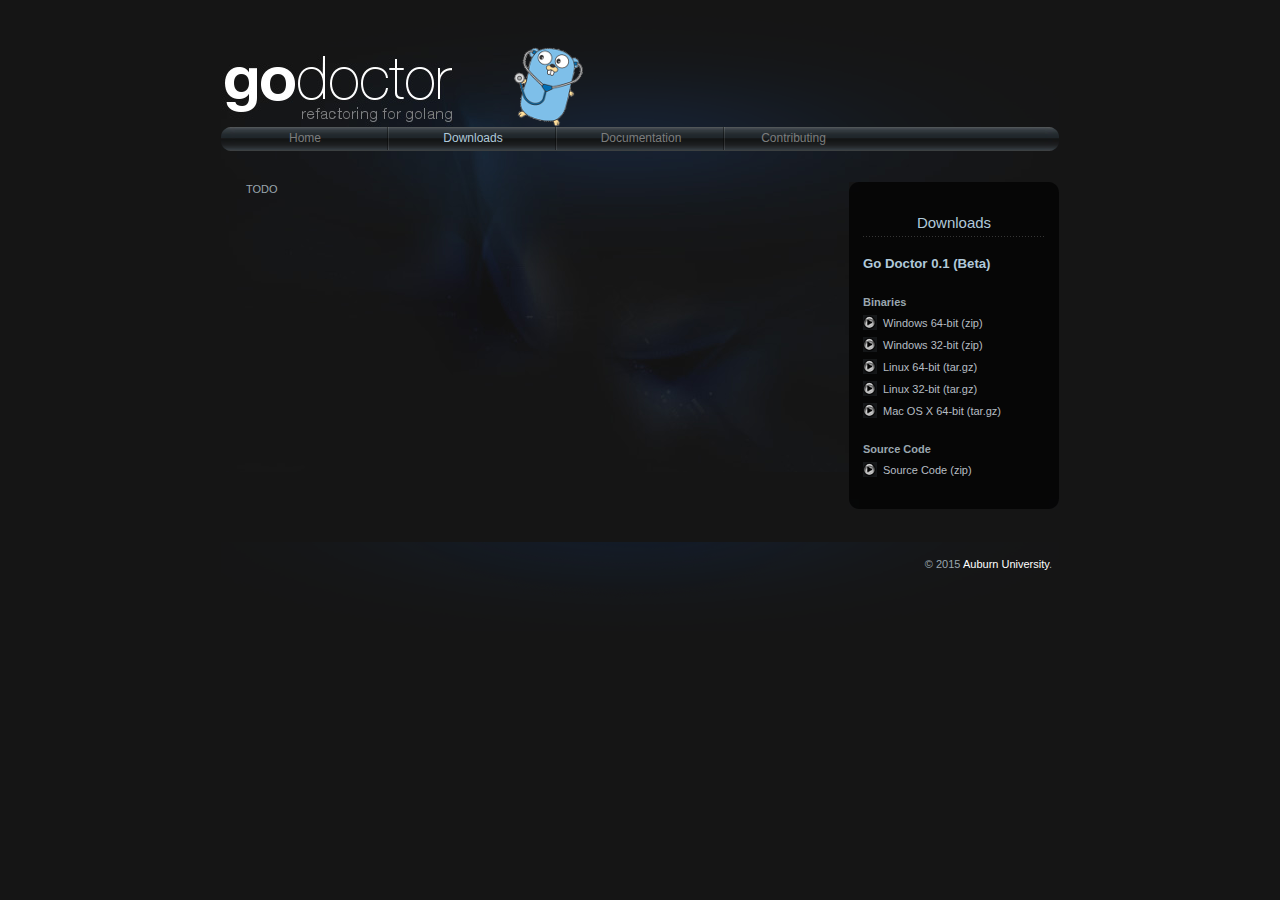
<file: htdocs/dl.html>
<!DOCTYPE html PUBLIC "-//W3C//DTD XHTML 1.0 Strict//EN" "http://www.w3.org/TR/xhtml1/DTD/xhtml1-strict.dtd">
<html xmlns="http://www.w3.org/1999/xhtml" xml:lang="en" lang="en">
<head>
  <title>Downloads | Go Doctor - The Golang Refactoring Engine</title>
  <meta http-equiv="Content-Type" content="text/html; charset=utf-8" />
  <link href="style.css" rel="stylesheet" type="text/css" />
  <link href="layout.css" rel="stylesheet" type="text/css" />
</head>
<body id="dl2col">
  <div id="main">
    <!--header -->
    <div id="header">
      <a href="index.html"><img alt=""
        src="images/logo.jpg" class="logo" width="289" height="80" /></a>
      <img alt="" src="images/godoctor80.png" class="gopher" width="70" height="80" />
      <br />
      <div class="menu">
        <div class="right_bg">
          <div class="left_bg">
            <ul>
              <li><a href="index.html">Home</a></li>
              <li class="active"><a href="dl.html">Downloads</a></li>
              <li><a href="doc.html">Documentation</a></li>
              <li class="last"><a href="contrib.html">Contributing</a></li>
            </ul>
            <div class="clear"></div>
          </div>
        </div>
      </div>
    </div>
    <!--header end-->
    <div id="middle">
      <div class="container">
        <div class="column1">
          <div class="indent">
          TODO
          </div>
        </div>
        <div class="column2">
          <div class="box">
            <div class="corner_bottom_left">
              <div class="corner_top_right">
                <div class="corner_top_left">
                  <div class="indent">
                    <h2>Downloads</h2>
                    <h3>Go Doctor 0.1 (Beta)</h3>
                    <ul class="toc1">
                      <li>Binaries</li>
                      <ul class="toc2">
                        <li><a href="TODO">Windows 64-bit (zip)</a></li>
                        <li><a href="TODO">Windows 32-bit (zip)</a></li>
                        <li><a href="TODO">Linux 64-bit (tar.gz)</a></li>
                        <li><a href="TODO">Linux 32-bit (tar.gz)</a></li>
                        <li><a href="TODO">Mac OS X 64-bit (tar.gz)</a></li>
                      </ul>
                      <li>Source Code</li>
                      <ul class="toc2">
                        <li><a href="TODO">Source Code (zip)</a></li>
                      </ul>
                    </ul>
                  </div>
                </div>
              </div>
            </div>
          </div>
        </div>
      </div>
    </div>
    <!--footer -->
    <div id="footer">
      <span class="privacy">&copy; 2015 <a target="_blank" class="copyright"
                      href="http://www.auburn.edu">Auburn
                      University</a>.</span>
    </div>
    <!--footer end-->
  </div>
</body>
</html>
</file>
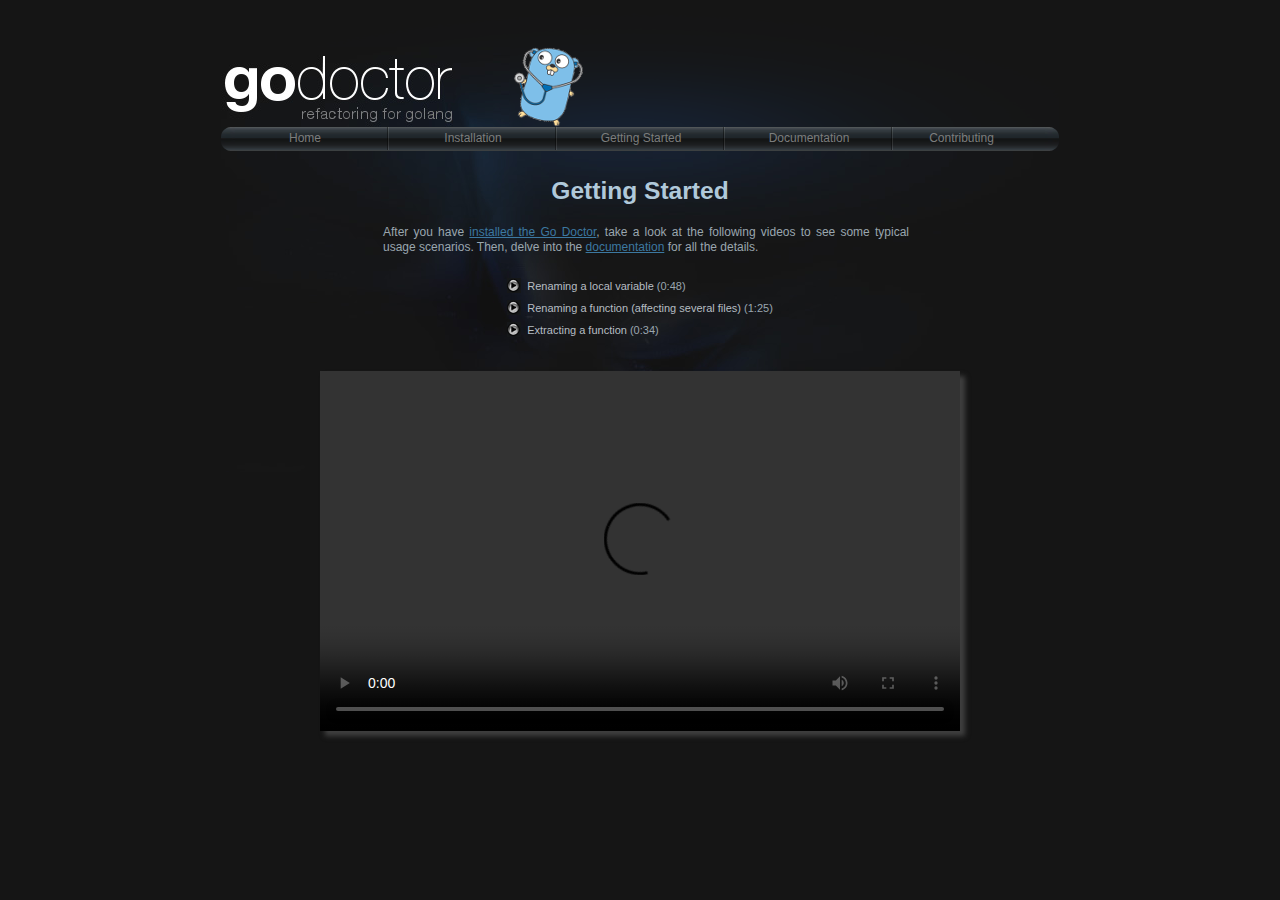
<file: htdocs/starting.html>
<!DOCTYPE html PUBLIC "-//W3C//DTD XHTML 1.0 Strict//EN" "http://www.w3.org/TR/xhtml1/DTD/xhtml1-strict.dtd">
<html xmlns="http://www.w3.org/1999/xhtml" xml:lang="en" lang="en">
<head>
  <title>Getting Started | Go Doctor - The Golang Refactoring Engine</title>
  <meta http-equiv="Content-Type" content="text/html; charset=utf-8" />
  <link href="style.css" rel="stylesheet" type="text/css" />
  <link href="layout.css" rel="stylesheet" type="text/css" />
  <script language="JavaScript">
    function show_video(url) {
      var video = document.getElementById('video');
      video.src = url;
      video.play();
    }
  </script>
</head>
<body id="topic">
  <div id="main">
    <!--header -->
    <div id="header">
      <a href="index.html"><img alt=""
        src="images/logo.jpg" class="logo" width="289" height="80" /></a>
      <img alt="" src="images/godoctor80.png" class="gopher" width="70" height="80" />
      <br />
      <div class="menu">
        <div class="right_bg">
          <div class="left_bg">
            <ul>
              <li><a href="index.html">Home</a></li>
              <li><a href="install.html">Installation</a></li>
              <li><a class="active" href="starting.html">Getting Started</a></li>
              <li><a href="doc.html">Documentation</a></li>
              <li class="last"><a href="contrib.html">Contributing</a></li>
            </ul>
            <div class="clear"></div>
          </div>
        </div>
      </div>
    </div>
    <!--header end-->
    <div id="middle">
      <div class="fullcolumn">
        <h1>Getting Started</h1>
        <p>After you have <a href="install.html">installed the Go Doctor</a>,
        take a look at the following videos to see some typical usage
        scenarios.  Then, delve into the <a href="doc.html">documentation</a>
        for all the details.
      </div>
      <div style="text-align: center;">
        <div style="text-align: left; margin: 0 auto; display: inline-block;">
          <ul>
            <li><a href="javascript:show_video('media/GoDoctor-Rename-Local.ogv');">Renaming a local variable</a> (0:48)</li>
            <li><a href="javascript:show_video('media/GoDoctor-Rename-Func.ogv');">Renaming a function (affecting several files)</a> (1:25)</li>
            <li><a href="javascript:show_video('media/GoDoctor-Extract-Func.ogv');">Extracting a function</a> (0:34)</li>
          </ul>
        </div>
        <p>&nbsp;</p>
        <video id="video" width="640" height="360" src="media/GoDoctor-Select.ogv"
            controls="controls" style="box-shadow: 5px 5px 5px #404040;"></video>
      </div>
    </div>
  </div>
  <!-- Piwik -->
  <script type="text/javascript">
    var _paq = _paq || [];
    _paq.push(['trackPageView']);
    _paq.push(['enableLinkTracking']);
    (function() {
      var u="//analytics.actilon.com/";
      _paq.push(['setTrackerUrl', u+'piwik.php']);
      _paq.push(['setSiteId', 5]);
      var d=document, g=d.createElement('script'), s=d.getElementsByTagName('script')[0];
      g.type='text/javascript'; g.async=true; g.defer=true; g.src=u+'piwik.js'; s.parentNode.insertBefore(g,s);
    })();
  </script>
  <noscript><p><img src="//analytics.actilon.com/piwik.php?idsite=5" style="border:0;" alt="" /></p></noscript>
  <!-- End Piwik Code -->
</body>
</html>
</file>
<file: htdocs/style.css>
/* CSS Document */

* {
	margin:0; padding:0;
	font-size:100%;
}

body{
	background:#151515;
	text-align:center;
}

img {vertical-align:top;}
a img { border:0;}

ul { list-style:none;}

.left { float:left;}
.right {float:right;}
.clear  { clear:both;}


html, input, textarea
	{
		font-family:Arial;
		font-size:0.688em;
		line-height:1.364em;
		color:#9aa6af;
	}

input, select { vertical-align:middle; font-weight:normal;}

iframe { border: 0; }

a {color:#3c78a1;}
a:hover{text-decoration:none;}
p {padding-top:15px;}

/* ============================= main layout ====================== */

.link {font-weight:bold; font-size:1.091em; line-height:1.5em;}
.date {color:#d8e0e5; background:url("images/date_bg.gif") no-repeat 0 1px; padding-left:18px; display:block; margin-bottom:9px;}

h1 {text-align:center; font-size:2.046em; color:#b0c9da; font-weight:bold; padding:12px 0 12px 0px;}

h2 {text-align:center; font-size:1.636em; line-height:1em; color:#b0c9da; background:url("images/h2_bg.gif") bottom left repeat-x; font-weight:normal; padding:0 0 7px 0; margin-top: 20px;}

h3 {text-align:left; font-size:1.2em; line-height:1em; color:#b0c9da; font-weight:bold; margin: 20px 0 5px 0;}

li {background:url("images/list2_bg.gif") no-repeat 0 3px; padding: 2px 0 2px 20px;}
li a {color:#B6BDC3; text-decoration:none; line-height:1.636em;}
li a:hover {text-decoration:underline;}
.box li { background:url("images/list_bg.gif") no-repeat 0 3px;}
.box h2 { font-size:1.364em; margin-top:10px; }

.list2 li {background:none; padding:0;}
.list2 li a {color:#9aa6af; line-height:1.636em; text-decoration:underline;}
.list2 li a:hover {text-decoration:none;}

.enum li {margin-left:40px; background:none; padding-left:10px; padding-top:8px;}
.enum li a {color:#9aa6af; line-height:1.636em; text-decoration:underline;}
.enum li a:hover {text-decoration:none;}

.people li {background:url("images/list2_bg.gif") no-repeat 0 10px; margin-left:40px; padding-left:20px; padding-top:8px;}
.people li a {color:#9aa6af; line-height:1.636em; text-decoration:underline;}
.people li a:hover {text-decoration:none;}

.toc1 li { background:none; padding-left:0px; padding-top:20px; font-weight: bold;}
.toc2 li { background:url("images/list2_bg.gif") no-repeat 0 3px; padding-left:20px; padding-top:2px; padding-bottom:2px; font-weight: normal; }

.imgindent {margin:0 20px 0 0; float:left;}
.title {margin-bottom:20px;}
.button {margin-top:12px;}

/* ============================= header ====================== */

.logo {margin-top:47px;}
.gopher {margin-top:47px;}

.menu {background:url("images/menu_tall_bg.gif") top repeat-x;}
.menu ul {float:left;}
.menu .right_bg {background:url("images/menu_right_bg.gif") top right no-repeat;}
.menu .left_bg {background:url("images/menu_left_bg.gif") top left no-repeat; height:24px; width:100%;}
/* 840 px total */
.menu li {background:url("images/menu_line.gif") top right no-repeat; width:168px; padding:4px 0; margin:0; text-align:center; float:left;}
.menu li a {color:#7c7d7d; font-size:1.091em; line-height:1.25em;}
.menu li a:hover {color:#b0c9da; text-decoration:none;}
.menu .active a {color:#b0c9da;}
.menu .last {background:none; width:137px;}
.menu .last_active {background:none; width:137px;}
.menu .last_active a {color:#b0c9da;}

/* ============================= middle ====================== */

#middle {background:url("images/middle_bg.jpg") top left no-repeat;}
#index #middle {background:url("images/middle_bg.jpg") top left no-repeat;}
#topic #middle {background:url("images/middle_bg.jpg") top left no-repeat;}
#index_3 #middle {background:url("images/page2_middle_bg.jpg") top left no-repeat;}
.middle_bot {background:url("images/middle2_bg.jpg") bottom left no-repeat;}
.banner {margin-bottom:15px;}
.column_padding {margin-right:27px;}
.col_pad {margin-right:20px;}
.col_pad2 {margin-right:68px;}
.col_pad3 {margin-right:45px;}
.p {padding-top:9px;}
.double_p {padding-top:30px;}
.ul {margin-top:10px;}
.phone {float:right; margin-right:77px;}

.documentation {
  font-size:11pt;
  line-height:15pt;
  font-family:Georgia,"Times New Roman",Serif;
  color:#d0d0d0;
}

.vimdoc {
  font-size:9pt;
}

.documentation li { margin-top: 8px; }
.documentation h1 { text-align: center; color:#3c78a1; font-family:Arial; font-weight: bold; }
.documentation h2 { padding-top: 20px; color:#3c78a1; font-family:Arial; }
.documentation h3 { padding-top: 20px; color:#3c78a1; font-family:Arial; }
.documentation h4 { padding-top: 15px; color:#3c78a1; font-family:Arial; }
.documentation h5 { padding-top: 15px; color:#3c78a1; font-family:Arial; }
.documentation th { padding-top: 15px; color:#3c78a1; font-family:Arial; }
.highlight { color:#ffffff; background-color:#1E3C50; }

.indent {padding:21px 0 10px 25px;}
.indent2 {padding:41px 0 50px 0;}
.indent3 {padding:41px 25px 38px 25px;}
.box {background:#060606 url("images/box_corner_bottom_right.gif") bottom right no-repeat;}
.box .corner_bottom_left {background:url("images/box_corner_bottom_left.gif") bottom left no-repeat;}
.box .corner_top_right {background:url("images/box_corner_top_right.gif") top right no-repeat;}
.box .corner_top_left {background:url("images/box_corner_top_left.gif") top left no-repeat; width:100%;}
.box .indent {padding:23px 14px 28px 14px;}
.box .padding {padding:0 10px 0 12px;}

.upper {text-transform:uppercase; color:#efefef; font-size:1.182em; line-height:1.154em;}
.big {font-size:1.091em; color:#efefef;}
.center {text-align:center;}
.download {float:right; margin-left:66px;}
.list {line-height:2.273em; margin:10px 10px 0 0;}
.usual {color:#9aa6af;}

#topic .whitectrfullcol {text-align:center; background-color:#ffffff; color:#000000; border: 1px dotted #808080;}
#topic .whitectrfullcol h1 {font-size:2.046em; color:#000000; font-weight:bold; padding:10px 0 20px 0px;}
#topic .whitectrfullcol p {font-size:1.25em; color:#000000; padding:20px 90px 20px 90px;}

/* ============================= footer ====================== */

#index_6 #footer {background:url("images/footer2_bg.jpg") top left no-repeat;}
.privacy {float:right;}
.privacy span {color:#3b4042;}
.privacy a {color:#ffffff; text-decoration:none;}
.privacy a:hover {color:#ffffff; text-decoration:underline;}
.navigation {color:#3c78a1;}
.navigation a {margin:0 9px;}

/* ============================= form ============================= */

form .rowi {height:26px;}
form .buttons input {margin:15px 0 0 18px; float:right;}
#index_5 form {padding:15px 0 0 0;}

#index .input {width:195px; height:17px; border:1px solid #262b2f; background:#1f2428; padding:0 0 0 5px; font-size:1em; margin:10px 0 12px 0; color:#9aa6af;}
.input {width:133px; height:17px; border:1px solid #b4b4b4; padding:0 0 0 5px; font-size:1em; color:#191919;}

textarea {width:204px; height:69px; border:1px solid #b4b4b4; padding:0 0 0 5px; overflow:auto; font-size:1em; color:#191919;}

/* ============================= doc ============================= */

    .clicktoshow {
      display: none;
      font-size: 10px;
      font-weight: normal;
      color: #808080;
    }

    .showable {
      display: show;
    }

    .man h1 {
      text-align: center;
      font-size: 1.8em;
      line-height: 1em;
      font-weight: bold;
      padding: 3px 0 3px 0;
      margin-top: 5px;
    }

    .man h2 {
      text-align: left;
      font-size: 1.4em;
      line-height: 1em;
      font-weight: bold;
      padding: 3px 0 3px 0;
      margin-top: 20px;
    }

    .vimdoc { font-family: monospace; color: #d0d0d0; }
    .vimdoc pre { white-space: pre-wrap; font-family: monospace; color: #d0d0d0; }
    .Identifier { color: #ff8700; font-weight: bold; }
    .Ignore { color: #808080; padding-bottom: 1px; }
    .PreProc { color: #87ff00; }
    .String { color: #afaf87; }
    .Comment { color: #5f5f5f; }
    .Statement { color: #d7005f; font-weight: bold; }
</file>
<file: htdocs/layout.css>
#main { width:838px; margin:0 auto; text-align:left;}

#header {height:151px; background:url("images/header_bg.gif") top left no-repeat;}

#footer { height:115px; line-height:4em; padding-right:7px; background:url("images/footer_bg.gif") top left no-repeat;}

.column1, .column2, .column3, .col1, .col2, .col3 {float:left;}
.container {width:100%; overflow:hidden;}

/* ============================= index ===========================*/

#index .column1 {width:567px; padding:10px 0 10px 0;}
#index .column2 {width:271px; padding:31px 0 33px 0;}

#index .box .column1 {width:280px; padding:0;}
#index .box .column2 {width:278px; padding:0;}
#index .box .column3 {width:252px;}

#index #demo {width:530px; height:400px;}
#index #demoiframe {padding: 5px 5px 5px 5px; width:520px; height:380px;}

/* ============================ topic ============================*/

#topic .fullcolumn {width:538px; padding:20px 150px 20px 150px; font-size:1.091em;}
#topic p {margin-left: 12px; text-align: justify;}
#topic .whitectrfullcol {width:778px; margin:20px 20px 20px 20px; padding: 10px 10px 10px 10px;}

/* =========================== toc2col ===========================*/

#toc2col .column1 {width:210px; padding:31px 0 33px 0;}
#toc2col .column2 {width:628px; padding:10px 0 10px 0;}
#toc2col #dociframe {padding: 5px 5px 5px 5px; width:590px; height:380px;}

/* =========================== dl2col ===========================*/

#dl2col .column1 {width:628px; padding:10px 0 10px 0;}
#dl2col .column2 {width:210px; padding:31px 0 33px 0;}
</file>
